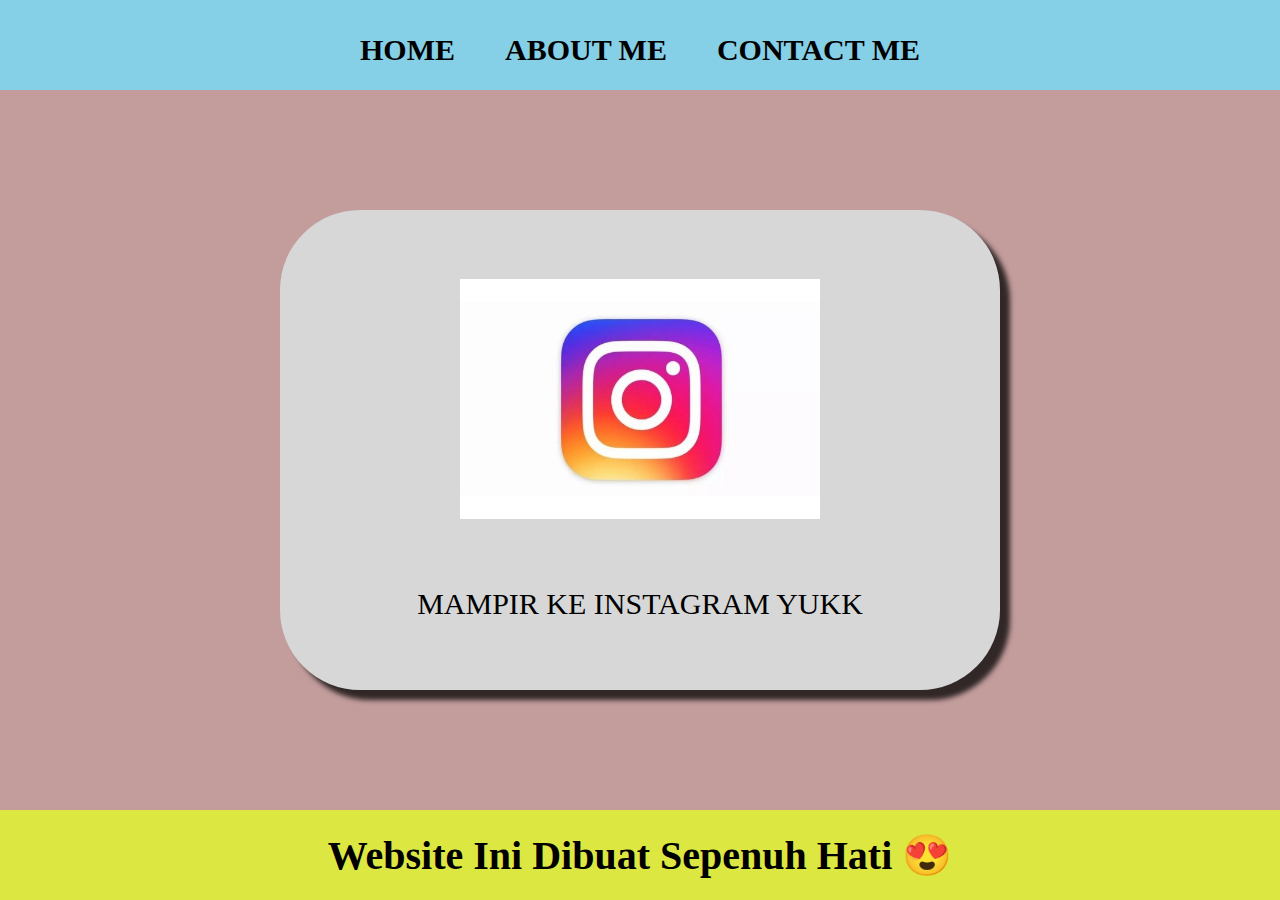
<file: Index.html>
<html>

<head>
  <title>zana web</title>
  <link rel="stylesheet" href="smart.css" />
</head>

<body>
  <div class="container">
    <!-- NAVIGATION BAR-->
    <div class="navbar-container">
      <ul class="ul-navbar">
        <li class="li-navbar">
          <a href="#" class="a-navbar">HOME</a>
        </li>
        <li class="li-navbar">
          <a href="about.html" class="a-navbar">ABOUT ME</a>
        </li>
        <li class="li-navbar">
          <a href="contact.html" class="a-navbar">CONTACT ME</a>
        </li>
      </ul>
    </div>
    <!-- NAVIGATION BAR SELESAI -->

    <!-- CONTENT 1 -->
    <div class="container-content">
      <a href="https://instagram.com/mun_munaaa_" class="a-content">
        <img src="instagram.jpg" class="img-content"/>
        <p>MAMPIR KE INSTAGRAM YUKK</p>
      </a>
      
    </div>
    <!-- CONTENT 1 END -->

    <!-- FOOTER -->
    <div class="container-footer">
      <h1 class="h1-footer">Website Ini Dibuat Sepenuh Hati 😍</h1>
    </div>
    <!-- FOOTER END -->
  </div>
</body>

</html>
</file>
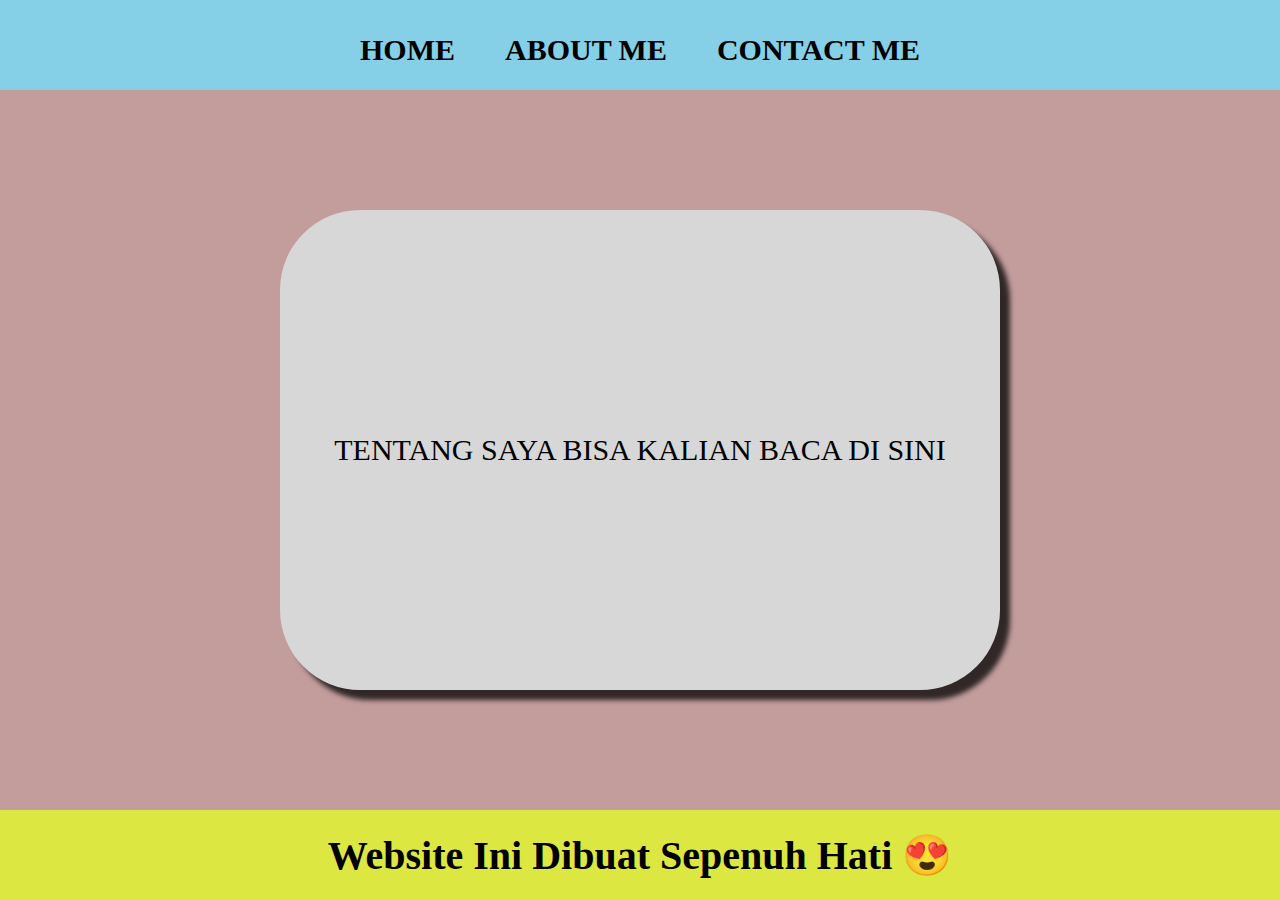
<file: about.html>
<html>
<head>
  <title>ABOUT ME</title>
  <link rel="stylesheet" href="smart.css" />
</head>
<body>
  <div class="container">
    <!-- NAVIGATION BAR-->
    <div class="navbar-container">
      <ul class="ul-navbar">
        <li class="li-navbar">
          <a href="index.html" class="a-navbar">HOME</a>
        </li>
        <li class="li-navbar">
          <a href="about.html" class="a-navbar">ABOUT ME</a>
        </li>
        <li class="li-navbar">
          <a href="contact.html" class="a-navbar">CONTACT ME</a>
        </li>
      </ul>
    </div>
    <!-- NAVIGATION BAR SELESAI -->

    <!-- CONTENT 1 -->
    <div class="container-content">
      <a href="https://instagram.com/mun_munaaa_" class="a-content">
        <p>TENTANG SAYA BISA KALIAN BACA DI SINI</p>
      </a>
      
    </div>
    <!-- CONTENT 1 END -->

    <!-- FOOTER -->
    <div class="container-footer">
      <h1 class="h1-footer">Website Ini Dibuat Sepenuh Hati 😍</h1>
    </div>
    <!-- FOOTER END -->
  </div>
</body>

</html>
</file>
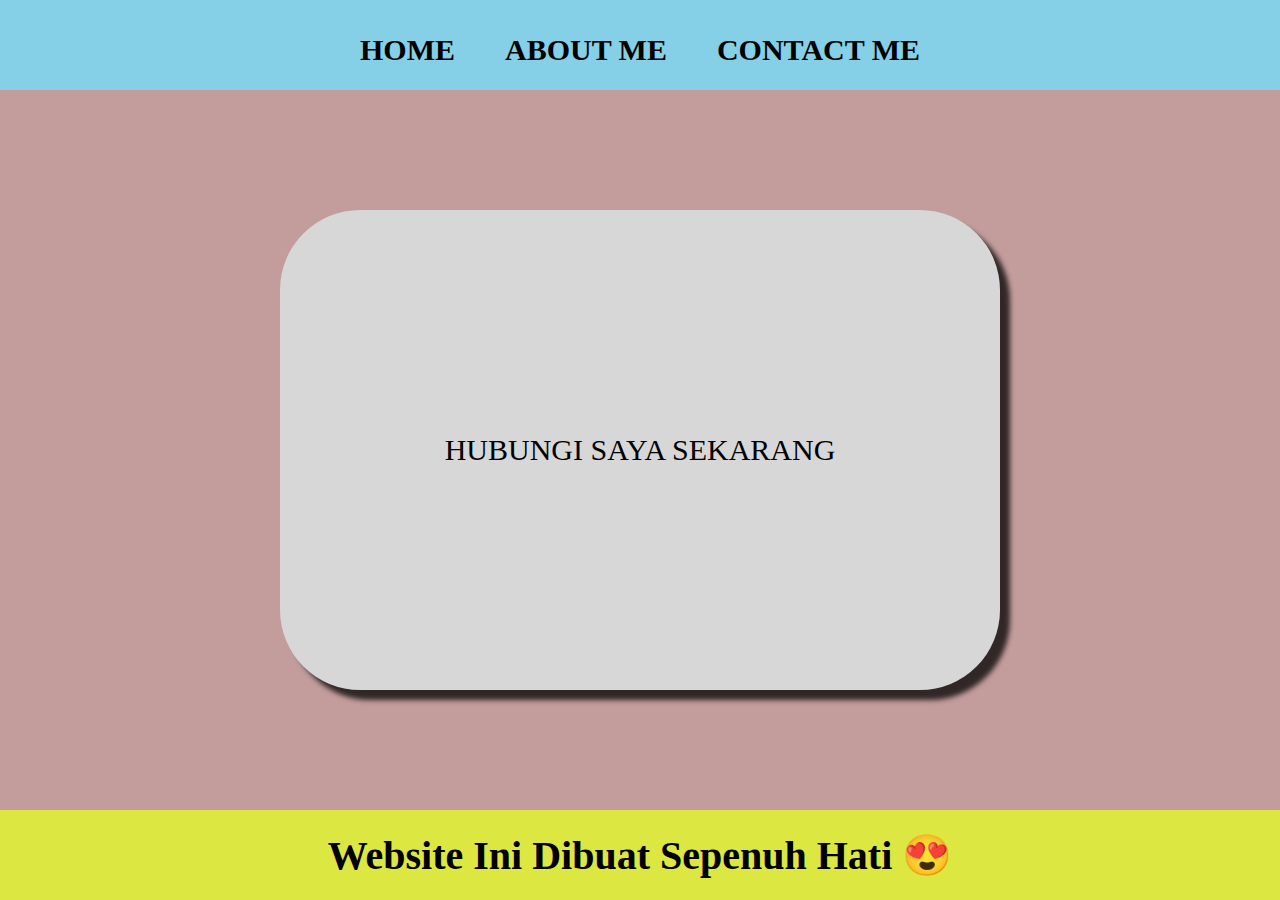
<file: contact.html>
<html>
<head>
  <title>CONTACT ME</title>
  <link rel="stylesheet" href="smart.css" />
</head>
<body>
  <div class="container">
    <!-- NAVIGATION BAR-->
    <div class="navbar-container">
      <ul class="ul-navbar">
        <li class="li-navbar">
          <a href="index.html" class="a-navbar">HOME</a>
        </li>
        <li class="li-navbar">
          <a href="about.html" class="a-navbar">ABOUT ME</a>
        </li>
        <li class="li-navbar">
          <a href="contact.html" class="a-navbar">CONTACT ME</a>
        </li>
      </ul>
    </div>
    <!-- NAVIGATION BAR SELESAI -->

    <!-- CONTENT 1 -->
    <div class="container-content">
      <a href="https://instagram.com/mun_munaaa_" class="a-content">
        <p>HUBUNGI SAYA SEKARANG</p>
      </a>
      
    </div>
    <!-- CONTENT 1 END -->

    <!-- FOOTER -->
    <div class="container-footer">
      <h1 class="h1-footer">Website Ini Dibuat Sepenuh Hati 😍</h1>
    </div>
    <!-- FOOTER END -->
  </div>
</body>

</html>
</file>
<file: smart.css>
*, 
html {
    margin: 0;
    padding: 0;
}

.container {}

.navbar-container {
    background-color: #85cfe7;
    width: 100%;
    height: 10vh;
}

.ul-navbar { 
 display: flex;
 height: 100px;
 justify-content: center;
 align-items: center;
}

.li-navbar {
  list-style-type: none;
  padding: 20px;
  margin: 5px;
  color: rgb(216, 216, 52);
  font-size: 30px;
}

.li-navbar:hover {
    background-color: chartreuse;
    transition: .5s ease-in-out;
    transition-delay: .3s;
    border-radius: 8px;
}


.a-navbar {
    color: black;
    text-decoration: none;
    font-weight: 800;
}

.container-content {
    background-color: rgb(195, 156, 156);
    display: flex;
    justify-content: center;
    align-items: center;
    height: 80vh;
}

.a-content {
    background-color: rgb(215, 215, 215);
    color: black;
    text-decoration: none;
    font-size: 30px;
    width: 720px;
    height: 480px;
    display: flex;
    flex-direction: column;
    justify-content: space-evenly;
    align-items: center;
    border-radius: 80px;
    box-shadow: 10px 10px 5px 0px rgba(0, 0, 0, 0.75);
   -webkit-box-shadow: 10px 10px 5px 0px rgba(0, 0, 0, 0.75);
   -moz-box-shadow: 10px 10px 5px 0px rgba(0, 0, 0, 0.75);
   
}

.img-content {
    width: 50%;
    height: 50%;
}

.container-footer {
 height: 10vh;
 background-color: rgb(220, 231, 65);
 display: flex;
 justify-content: center;
 align-items: center;
}

.h1-footer {
 font-size: 40px;
}
</file>
